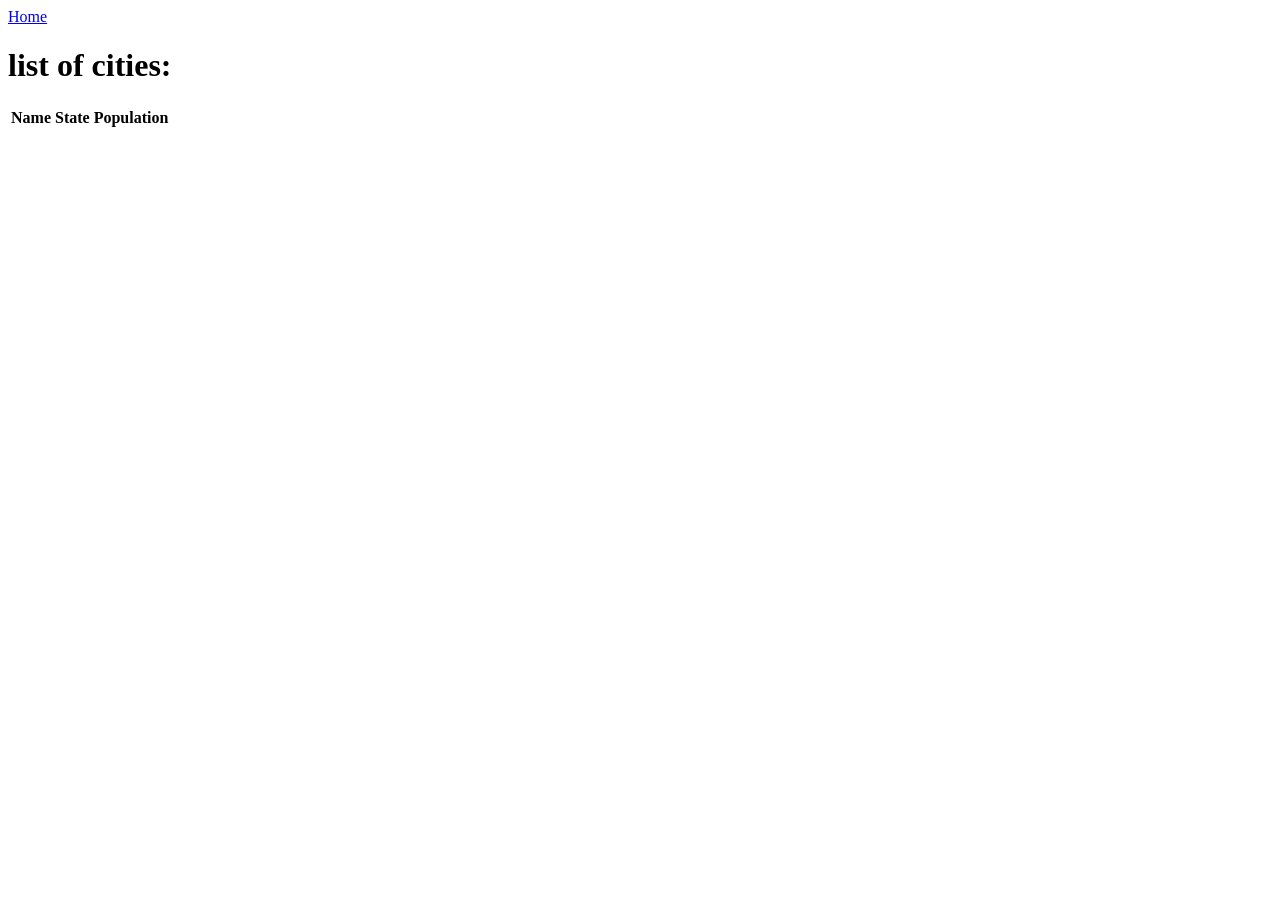
<file: src/main/resources/templates/index.html>
<!DOCTYPE html>
<html lang="en" xmlns:th="http://www.w3.org/1999/xhtml">
<head>
    <meta charset="UTF-8"></meta>
    <title>Cities</title>
</head>
<body>
<a href="home.html">Home</a>
<h1>list of cities:</h1>
<table>
    <thead>
    <tr>
        <th>Name</th>
        <th>State</th>
        <th>Population</th>
    </tr>
    </thead>
    <tbody>
    <tr th:each="city : ${cityList}">
        <td th:text="${city.name}"></td>
        <td th:text="${city.state_Located}"></td>
        <td th:text="${city.population}"></td>
        <td></td>
    </tr>
    </tbody>
</table>
</body>
</html>
</file>
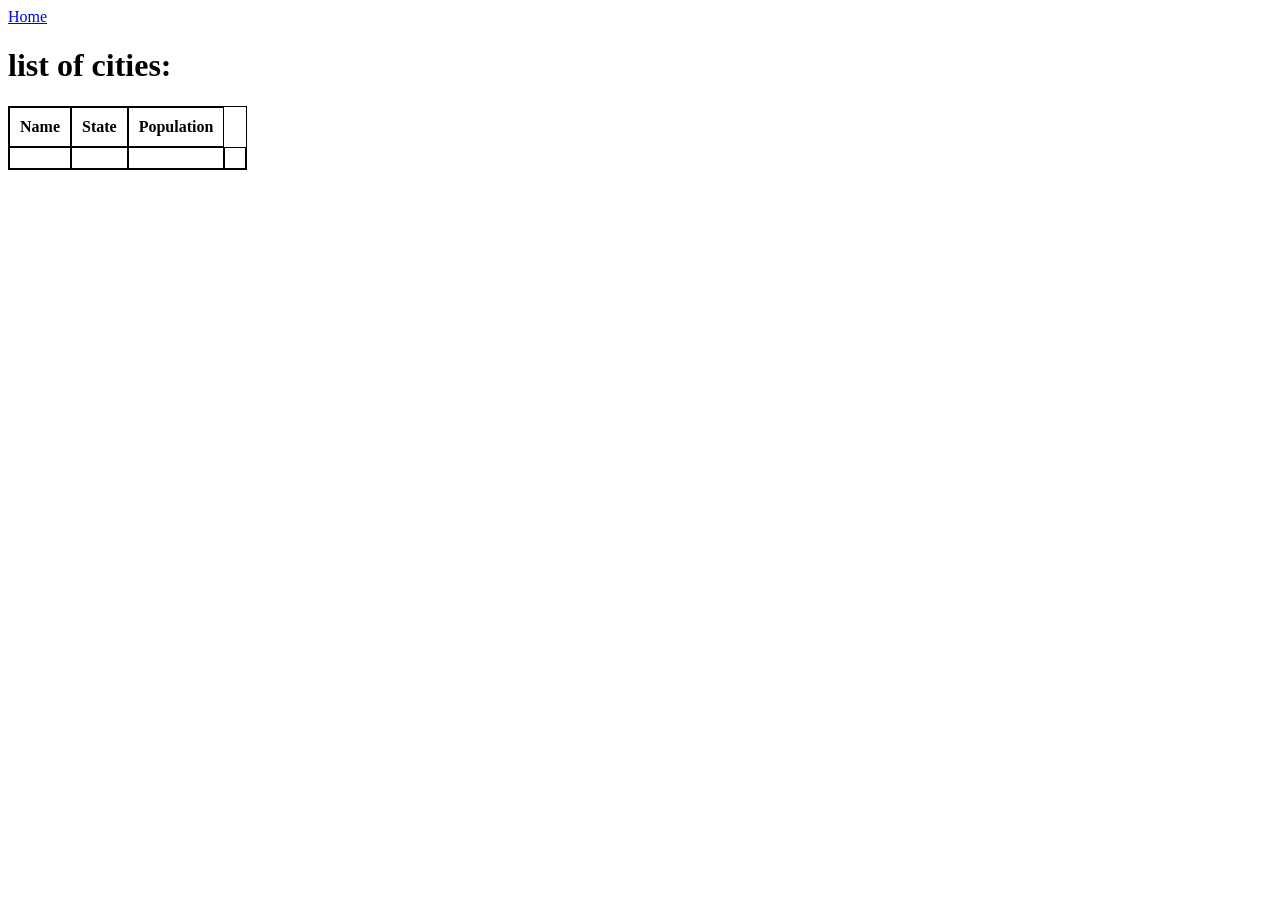
<file: target/classes/templates/cities_home.html>
<!DOCTYPE html>
<html lang="en" xmlns:th="http://www.w3.org/1999/xhtml">
<head>
    <meta charset="UTF-8"/>
    <title>Cities</title>
    <link rel="stylesheet" href="../static/main.css"/>
</head>
<body>
<a href="home.html">Home</a>
<h1>list of cities:</h1>
<table>
    <thead>
    <tr>
        <th>Name</th>
        <th>State</th>
        <th>Population</th>
    </tr>
    </thead>
    <tbody>
    <tr th:each="city : ${cityList}">
        <td th:text="${city.name}"></td>
        <td th:text="${city.state_Located}"></td>
        <td th:text="${city.population}"></td>
        <td></td>
    </tr>
    </tbody>
</table>
</body>
</html>
</file>
<file: target/classes/static/main.css>
table, th, td {
    border: 1px solid black;
    border-spacing: 0px;
}
th, td {
    padding: 10px;
}
</file>
